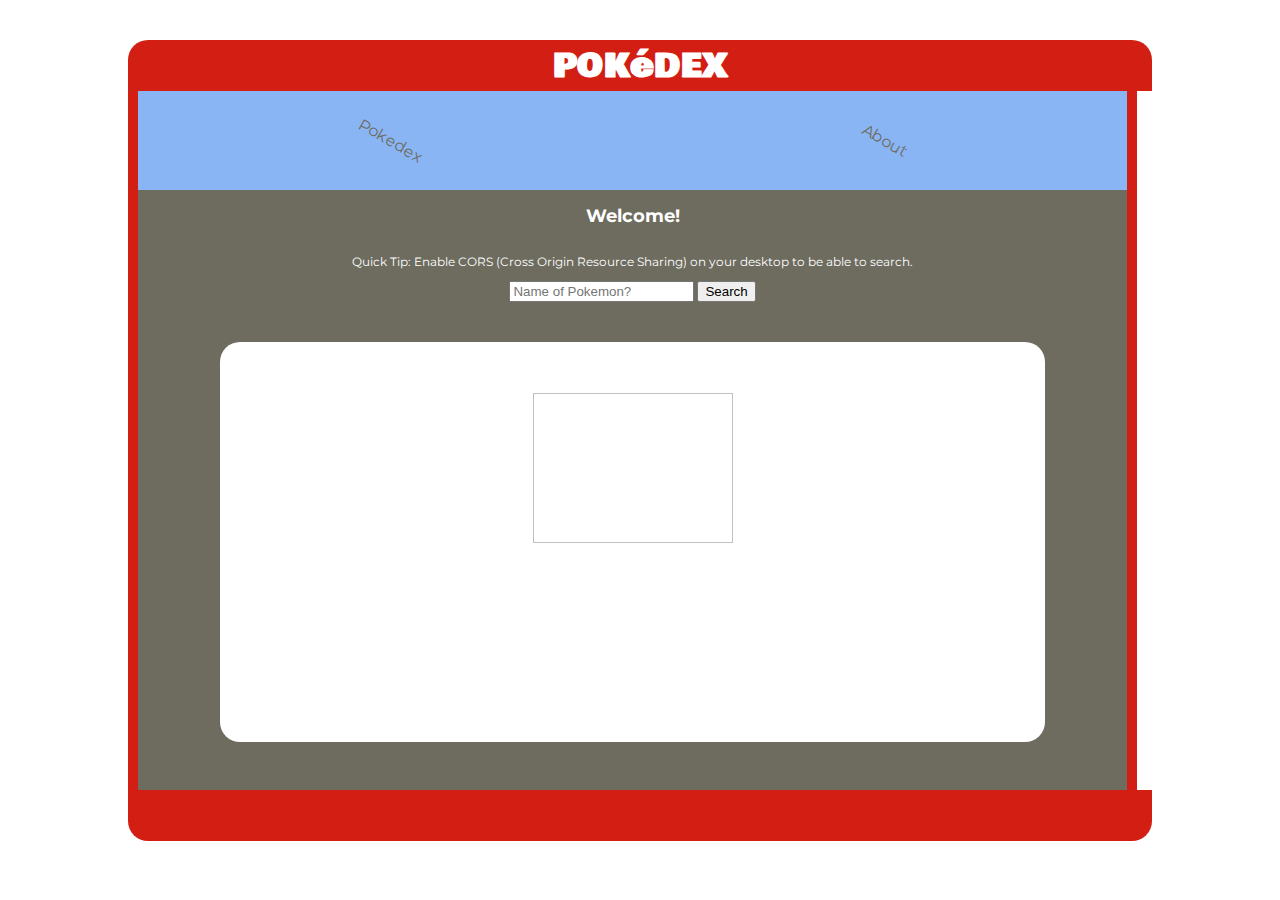
<file: index.html>
<!DOCTYPE html>

<html>
  <head>
    <meta charset="utf-8" />
    <meta http-equiv="X-UA-Compatible" content="IE=edge">
    <title>Pokédex</title>
    <meta name="viewport" content="width=device-width, initial-scale=1">
    <link rel="stylesheet" type="text/css" media="screen" href="main.css" />
    <link href="https://fonts.googleapis.com/css?family=Bowlby+One|Montserrat:300,400,500,700" rel="stylesheet">
  </head>

  <body class='container'>
    <h1>POKéDEX</h1>

    <div class='content'>
      <nav>
        <ul>
          <li class='box'><a href='#'>Pokedex</a></li>
          <li class='box'><a href='./about.html'>About</a></li>
        </ul>
      </nav>

      <main>
        <h2>Welcome!</h2>
        <p>Quick Tip: Enable CORS (Cross Origin Resource Sharing) on your desktop to be able to search.</p>
        <form class='pokedexsearch'>
          <input class='searchvalue' type='search' placeholder='Name of Pokemon?'>
          <input type='submit' value='Search'>
        </form>
        
        <div class='screen'>
            <img class='pokemonspritefront'>
          
          <div class='pokemoncard'>
            <h3 class='pokemonname'></h3>

            <div class='pokemontypes'>

            </div>

            <div class='pokemonsizes'>
              <p class='pokemonheight'></p>
              <p class='pokemonweight'></p>
            </div>

            <h4 class='abilitiesheader'></h4>
            <div class='pokemoninfo'>

            </div>
          </div>
      </div>
      </main>
    </div>

    <footer></footer>

    <script src="main.js"></script>
  </body>
</html>
</file>
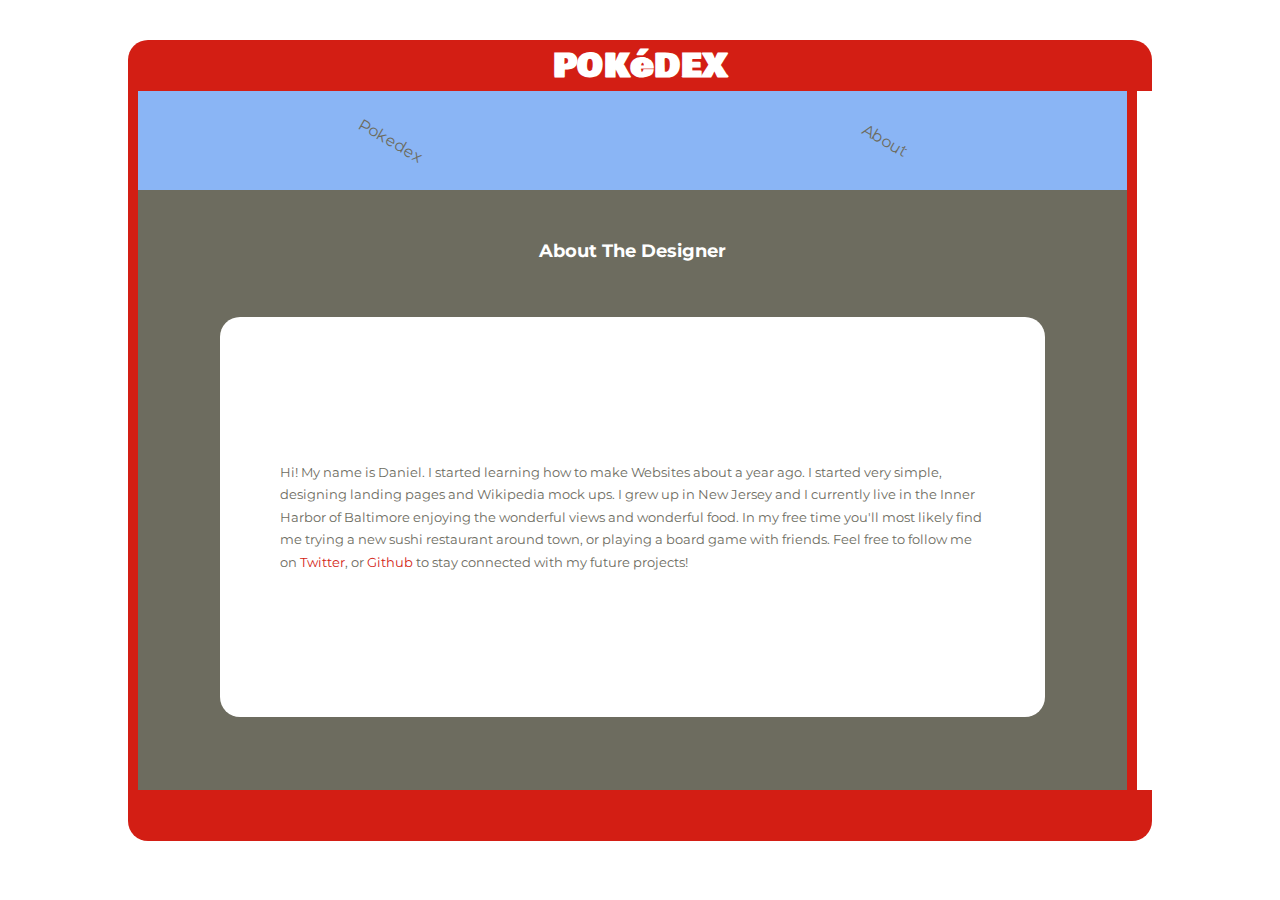
<file: about.html>
<!DOCTYPE html>

<html>
  <head>
    <meta charset="utf-8" />
    <meta http-equiv="X-UA-Compatible" content="IE=edge">
    <title>Pokédex</title>
    <meta name="viewport" content="width=device-width, initial-scale=1">
    <link rel="stylesheet" type="text/css" media="screen" href="main.css" />
    <link href="https://fonts.googleapis.com/css?family=Bowlby+One|Montserrat:300,400,500,700" rel="stylesheet">
  </head>

  <body>
      <h1>POKéDEX</h1>
      <div class='content'>
        <nav>
          <ul>
            <li class='box'><a href='./index.html'>Pokedex</a></li>
            <li class='box'><a href='#'>About</a></li>
          </ul>
        </nav>
      
        <main>
            <h2 class='bioheader'>About The Designer</h2>
            
            <div class='screen'>
              <p class='bio'>Hi! My name is Daniel. I started learning how to make Websites about a year ago. I started very simple, designing landing pages and Wikipedia mock ups. I grew up in New Jersey and I currently live in the Inner Harbor of Baltimore enjoying the wonderful views and wonderful food.
                 In my free time you'll most likely find me trying a new sushi restaurant around town, or playing a board game with friends. Feel free to follow me on <a class='biolink' target='_blank' href='https://twitter.com/daniel_lousa'>Twitter</a>, or <a class='biolink' target='_blank' href='https://github.com/dlousa92'>Github</a> to stay connected with my future projects!
              </p>
            </div>
        </main>

      </div>
    
    <footer></footer>
    
    <script src="main.js"></script>
  </body>
<html>
</file>
<file: main.css>
html,
body {
  margin: 0;
  padding: 0;
  box-sizing: border-box;
}

.screen .pokemoncard .pokemonsizes, .screen .pokemoncard .pokemontypes, .screen .pokemoncard, .screen, main, .content, nav ul, nav, body {
  display: flex;
}

.screen .pokemoncard .pokemoninfo p, nav a, h1 {
  text-align: center;
}

.screen .pokemoncard .pokemonname {
  border-bottom: 3px solid rgba(22, 108, 236, 0.5);
}

body {
  font-family: "Montserrat", sans-serif;
  color: #ffffff;
  flex-direction: column;
  margin: 40px auto;
  width: 80%;
}

h1 {
  font-family: "Bowlby One", cursive;
  background: #d31e14;
  margin: 0;
  border-top-left-radius: 20px;
  border-top-right-radius: 20px;
}

nav {
  width: 20.8333333333%;
  background-color: rgba(22, 108, 236, 0.5);
  border-right: 10px solid #d31e14;
  flex-direction: column;
  justify-content: center;
}
nav ul {
  margin: 0;
  padding: 0;
  list-style: none;
  flex-direction: column;
  align-items: center;
}
nav ul li {
  padding: 40px 0px;
}
nav a {
  text-decoration: none;
  color: #6D6C5F;
}

.box {
  -webkit-transform: rotate(30deg);
  -ms-transform: rotate(30deg);
  transform: rotate(30deg);
}

.content {
  flex-direction: row-reverse;
  justify-content: space-between;
}

main {
  width: 83.3333333333%;
  overflow-y: scroll;
  height: 600px;
  flex-direction: column;
  align-items: center;
  background: #6D6C5F;
  border-left: 10px solid #d31e14;
}

.quicktip {
  color: #6D6C5F;
}

.screen {
  background: #ffffff;
  width: 83.3333333333%;
  height: 400px;
  margin-top: 40px;
  align-items: center;
  justify-content: space-around;
  border-radius: 20px;
}
.screen .pokemoncard {
  flex-direction: column;
  align-items: center;
  margin: 0;
  color: rgba(22, 108, 236, 0.5);
  text-transform: uppercase;
}
.screen .pokemoncard .pokemonname {
  font-family: "Montserrat", sans-serif;
  font-weight: 500;
  margin: 0;
  font-size: 2em;
}
.screen .pokemoncard .pokemontypes {
  margin: 0;
}
.screen .pokemoncard .pokemontypes p {
  padding: 10px;
}
.screen .pokemoncard .pokemonsizes p {
  padding: 10px;
}
.screen .pokemoncard .abilitiesheader {
  margin: 0;
}
.screen .pokemoncard .pokemoninfo {
  display: flex;
  flex-wrap: wrap;
  width: 100%;
}
.screen .pokemoncard .pokemoninfo p {
  width: 50%;
}

.pokemonspritefront {
  width: 300px;
  height: 300px;
}

footer {
  height: 51px;
  background-color: #d31e14;
  border-bottom-left-radius: 20px;
  border-bottom-right-radius: 20px;
}

.bioheader {
  margin-top: 50px;
}

.bio {
  color: #6D6C5F;
  font-size: 1.1em;
  padding: 60px;
  line-height: 1.7em;
}

.biolink {
  color: #d31e14;
  text-decoration: none;
}

/* Extra small devices (phones, 600px and down) */
@media only screen and (max-width: 600px) {
  body {
    width: 100%;
    margin: 0;
  }

  .content {
    flex-direction: column;
  }

  nav {
    width: 95.6%;
    border-left: 10px solid #d31e14;
  }
  nav ul {
    flex-direction: row;
    justify-content: space-around;
  }

  main {
    width: 95.6%;
    border-right: 10px solid #d31e14;
    font-size: 12px;
  }

  .screen {
    flex-direction: column;
  }

  .pokemonspritefront {
    width: 200px;
    height: 150px;
  }

  .bio {
    overflow-y: scroll;
    padding: 40px;
  }
}
/* Small devices (portrait tablets and large phones, 600px and up) */
@media only screen and (min-width: 600px) {
  .content {
    flex-direction: column;
  }

  nav {
    width: 96.6%;
    border-left: 10px solid #d31e14;
  }
  nav ul {
    flex-direction: row;
    justify-content: space-around;
  }

  main {
    width: 96.6%;
    border-right: 10px solid #d31e14;
    font-size: 12px;
  }

  .screen {
    flex-direction: column;
  }

  .pokemonspritefront {
    width: 200px;
    height: 150px;
  }
}
/* Medium devices (landscape tablets, 768px and up) */
/* Large devices (laptops/desktops, 992px and up) */
/* Extra large devices (large laptops and desktops, 1200px and up) */

/*# sourceMappingURL=main.css.map */
</file>
